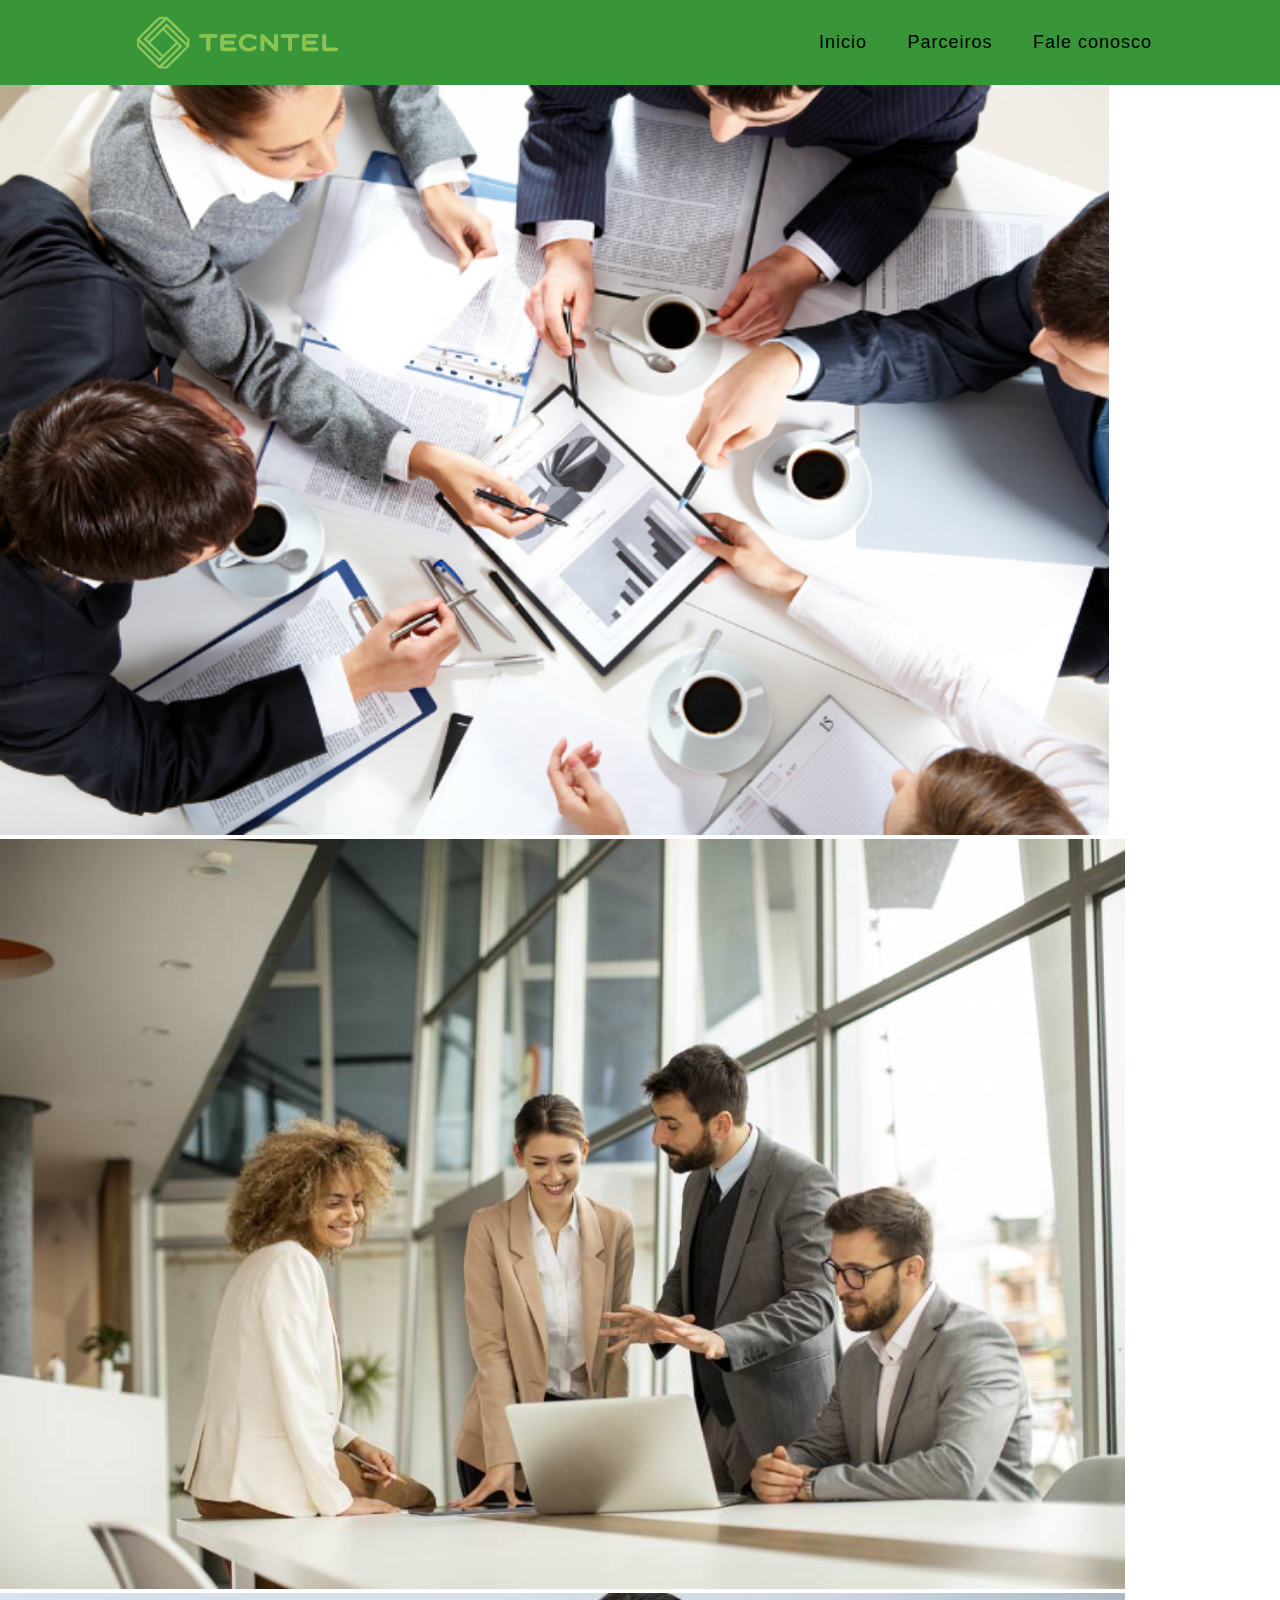
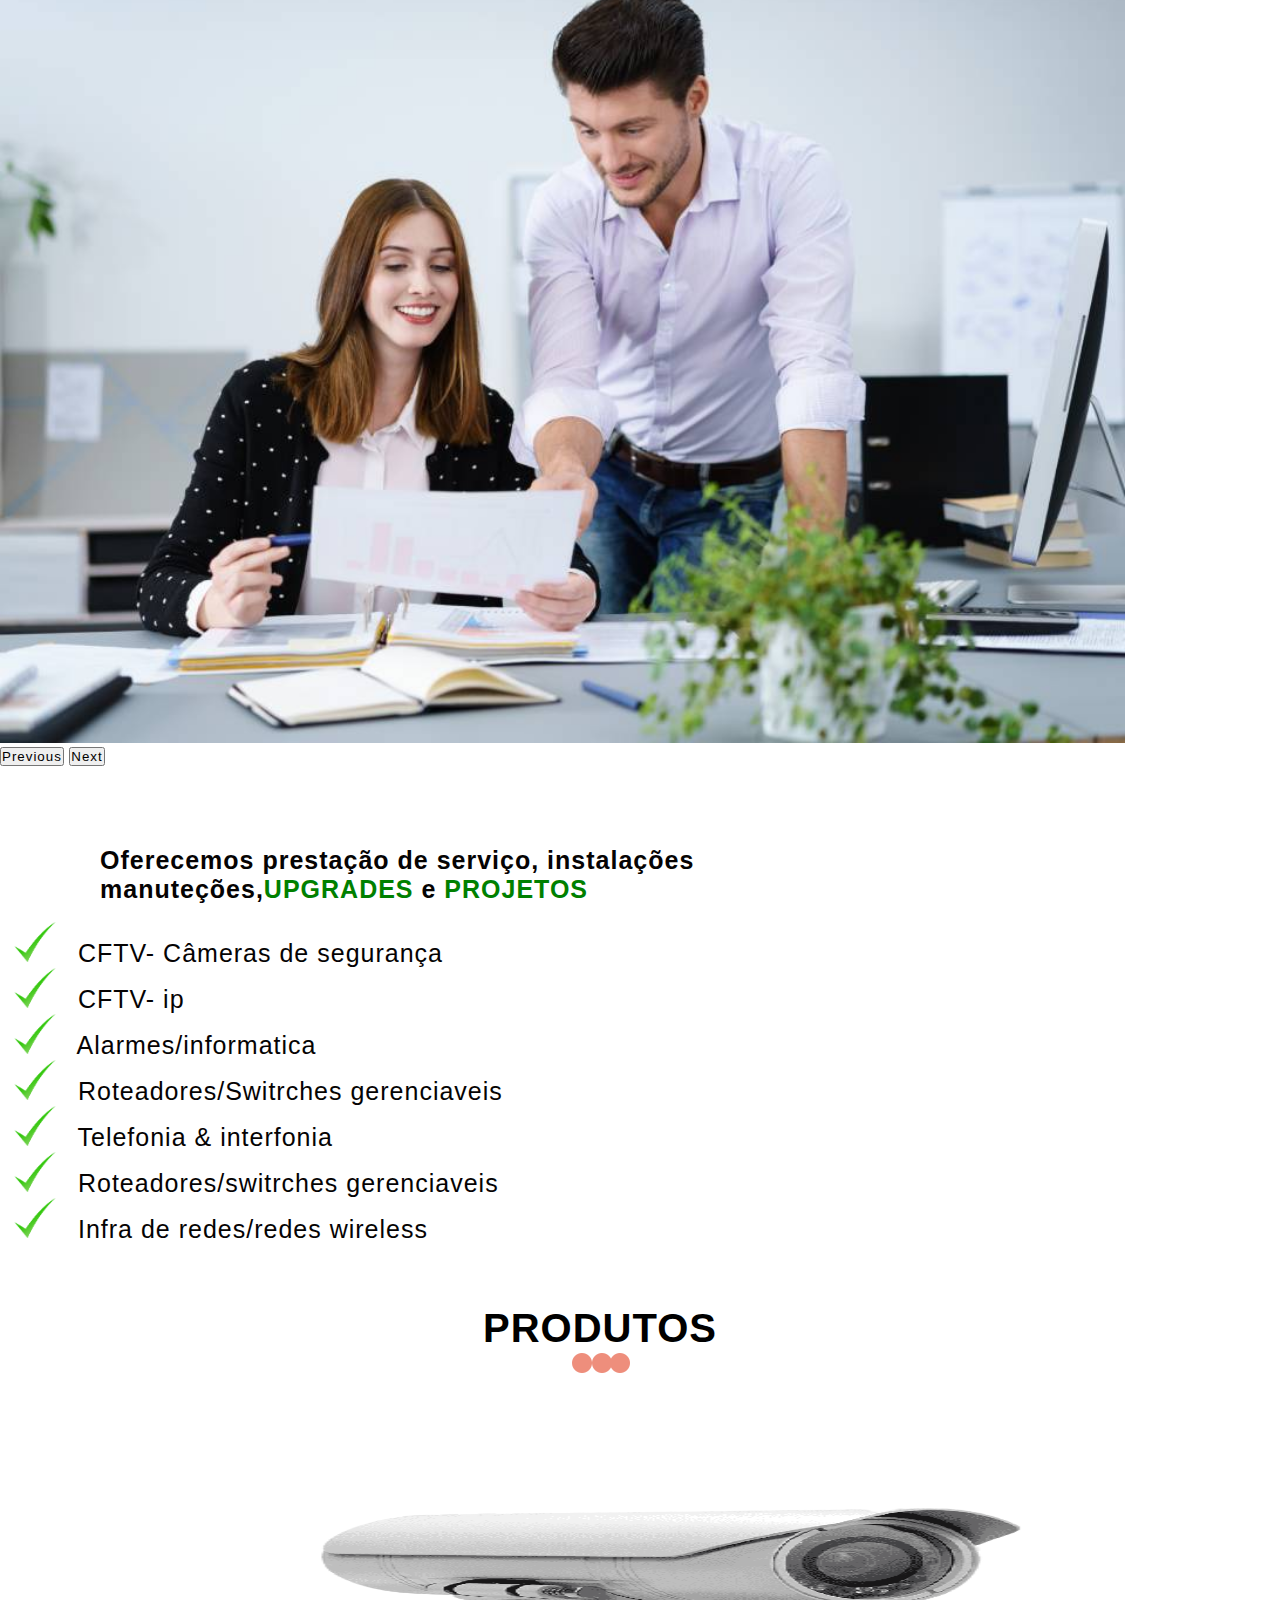
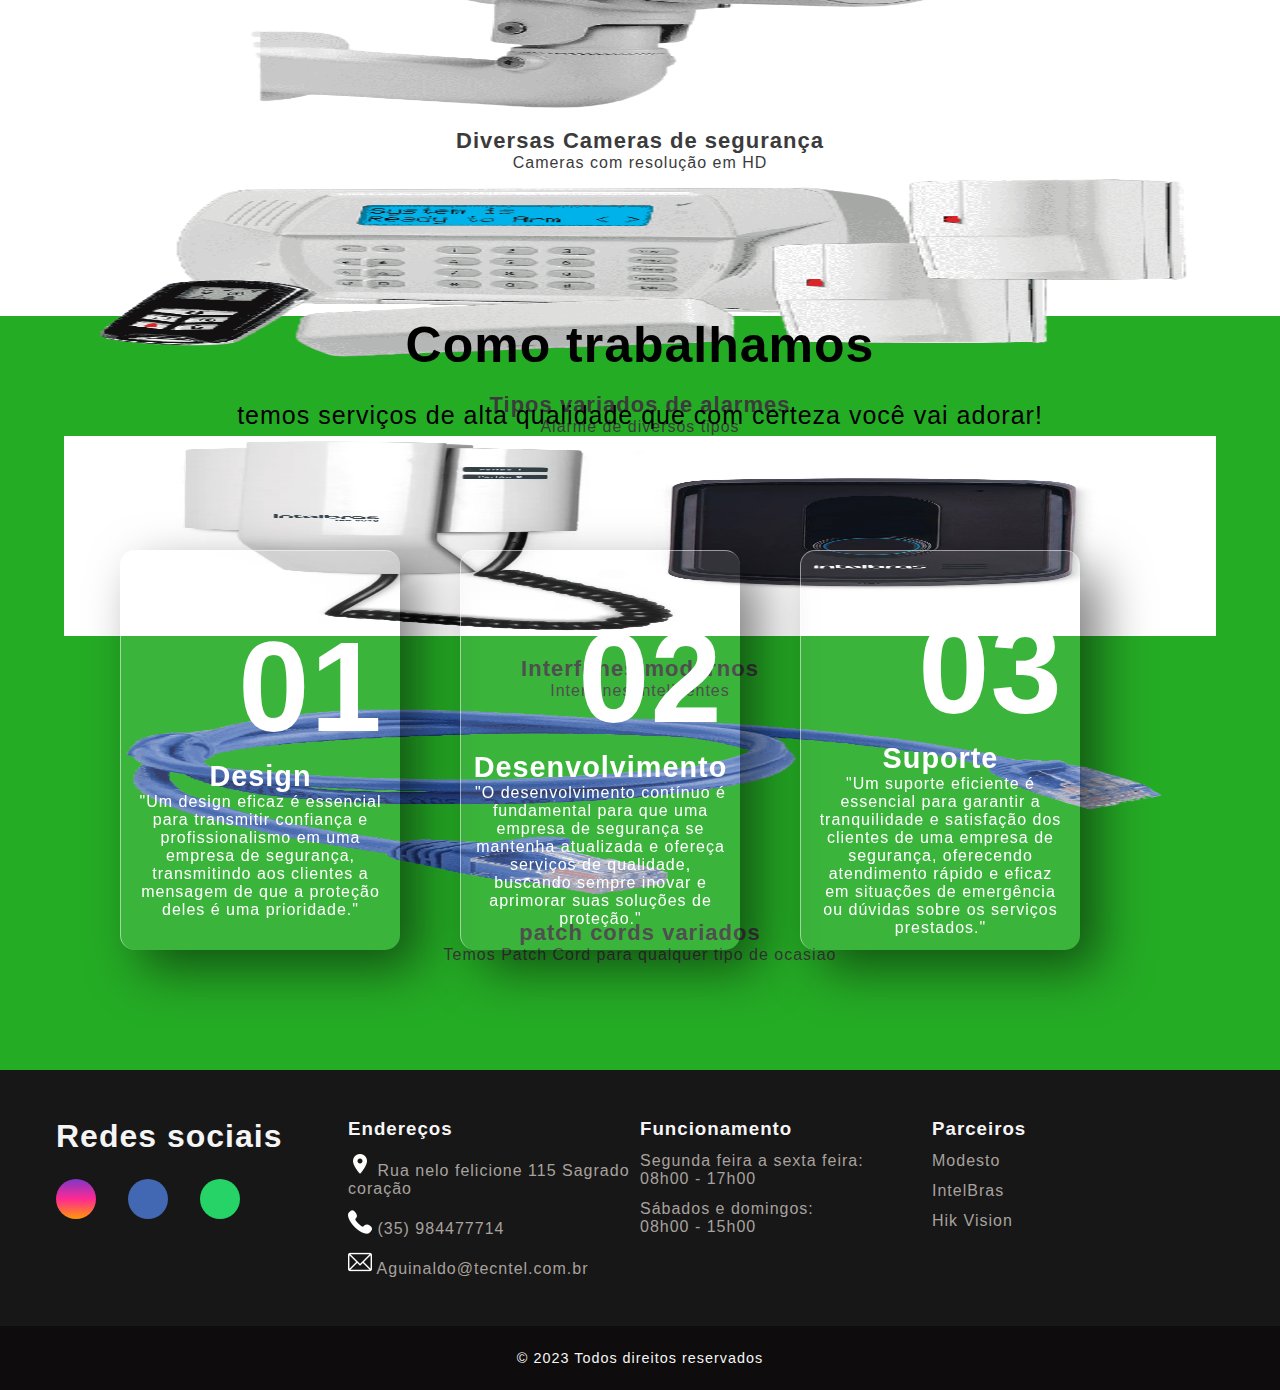
<file: index.html>
<!DOCTYPE html>
<html lang="pt-br">
<head>
    <meta charset="UTF-8">
    <meta http-equiv="X-UA-Compatible" content="IE=edge">
    <meta name="viewport" content="width=device-width, initial-scale=1.0">
    <title>Tecntel</title>
    <link rel="stylesheet" href="https://cdnjs.cloudflare.com/ajax/libs/font-awesome/6.2.1/css/all.min.css" integrity="sha512-MV7K8+y+gLIBoVD59lQIYicR65iaqukzvf/nwasF0nqhPay5w/9lJmVM2hMDcnK1OnMGCdVK+iQrJ7lzPJQd1w==" crossorigin="anonymous" referrerpolicy="no-referrer" />
    <link href="https://cdn.jsdelivr.net/npm/bootstrap@5.3.0-alpha3/dist/css/bootstrap.min.css" rel="stylesheet" integrity="sha384-KK94CHFLLe+nY2dmCWGMq91rCGa5gtU4mk92HdvYe+M/SXH301p5ILy+dN9+nJOZ" crossorigin="anonymous">
    <link rel="stylesheet" href="main.css">
</head>
<body>
    <script src="https://cdn.jsdelivr.net/npm/bootstrap@5.3.0-alpha3/dist/js/bootstrap.bundle.min.js" integrity="sha384-ENjdO4Dr2bkBIFxQpeoTz1HIcje39Wm4jDKdf19U8gI4ddQ3GYNS7NTKfAdVQSZe" crossorigin="anonymous"></script>
   
   <!--começo da barra de navegação-->
   <header class="header">
    <a href="index.html" class="logo"> <img src="/img/logo_nova-removebg-preview.png" alt="logo" width="220">  </a>
    <nav class="navbar">
        <a href="sobre-nos.html">Inicio</a>
        <a href="parceiros.html">Parceiros</a>
        <a href="#faleconosco">Fale conosco</a>

    </nav>
</header>
<!--fim da barra de navegação-->

<!--começo carrousel-->
  <section class="carrousel">
    
    <div id="carouselExampleAutoplaying" class="carousel slide" data-bs-ride="carousel">
      <div class="carousel-inner">
        <div class="carousel-item active">
          <img src="/img/operação 1.jpg" class="d-block w-100" alt="..." height="750">
        </div>
        <div class="carousel-item">
          <img src="/img/operação 2.jpg" class="d-block w-100" alt="..." height="750">
        </div>
        <div class="carousel-item">
          <img src="/img/operação 3.jpg" class="d-block w-100" alt="..." height="750">
        </div>
      </div>
      <button class="carousel-control-prev" type="button" data-bs-target="#carouselExampleAutoplaying" data-bs-slide="prev">
        <span class="carousel-control-prev-icon" aria-hidden="true"></span>
        <span class="visually-hidden">Previous</span>
      </button>
      <button class="carousel-control-next" type="button" data-bs-target="#carouselExampleAutoplaying" data-bs-slide="next">
        <span class="carousel-control-next-icon" aria-hidden="true"></span>
        <span class="visually-hidden">Next</span>
      </button>
    </div>
  </section>
  <!--fim do carrousel-->

<!--começo do informação-->
<section class="main-oferecidos">
  <h2>Oferecemos prestação de serviço, instalações<br>
      manuteções,<span id="up">UPGRADES</span> e <span id="proj">PROJETOS</span>
  </h2> <br>
  <div id="oferecidos">
      <ul>
          <ol>
              
              <img src="/img/Certo_icone-removebg-preview.png" height="40" width="70" > CFTV- Câmeras de segurança<br>
              <img src="/img/Certo_icone-removebg-preview.png" height="40" width="70" > CFTV- ip<br>
              <img src="/img/Certo_icone-removebg-preview.png" height="40" width="70" > Alarmes/informatica<br>
              <img src="/img/Certo_icone-removebg-preview.png" height="40" width="70" > Roteadores/Switrches gerenciaveis<br>
              <img src="/img/Certo_icone-removebg-preview.png" height="40" width="70" > Telefonia & interfonia
          </ol>
        </ul>

        <ul>
          <ol>
              
              <img src="/img/Certo_icone-removebg-preview.png" height="40" width="70" > Roteadores/switrches gerenciaveis<br>
              <img src="/img/Certo_icone-removebg-preview.png" height="40" width="70" > Infra de redes/redes wireless<br>


          </ol>
        </ul>


      </div>

</section>
<!---fim da informação-->




<!-- começo itens -->
<div class="produtos">
  <div class="container">
     <div class="row">
        <h1 class="linha1">Produtos</h1>
        <div class="bulit_icon"><img src="img/bulit-icon.png"></div>
     </div>
  </div>
  <div class="base">
     <div id="main_slider" class="carousel slide" data-ride="carousel">
        <div class="carousel-inner">
           <div class="carousel-item active">
              <div class="container-fluid">
                 <div class="row">
                    <div class="col-lg-3 col-md-6">
                       <div class="produtosimg"><img src="img/camera_de_segunracaa-removebg-preview.png" height="200"></div>
                       <h3 class="types_text">Diversas Cameras de segurança</h3>
                       <p class="looking_text">Cameras com resolução em HD</p>
                       
                    </div>
                    <div class="col-lg-3 col-md-6">
                       <div class="produtosimg"><img src="img/alarme-removebg-preview.png" height="200"></div>
                       <h3 class="types_text">Tipos variados de alarmes</h3>
                       <p class="looking_text">Alarme de diversos tipos </p>
                      
                    </div>
                    <div class="col-lg-3 col-md-6">
                       <div class="produtosimg"><img src="img/interofne[.png" height="200"></div>
                       <h3 class="types_text">Interfones modernos</h3>
                       <p class="looking_text">Interfones inteligentes</p>
                       
                    </div>
                    <div class="col-lg-3 col-md-6">
                       <div class="produtosimg"><img src="img/patch_cord-removebg-preview.png" height="200"></div>
                       <h3 class="types_text">patch cords variados</h3>
                       <p class="looking_text">Temos Patch Cord para qualquer tipo de ocasiao</p>
                     
                    </div>
                 </div>
              </div>
           </div>

     
        </div>
        
        <a class="carousel-control-next" href="https://www.instagram.com/tecntel/" role="button" data-slide="next">
        <i class="fa fa-arrow-right"></i>
        </a>
     </div>
  </div>
</div>

<!-- Fim itens -->


<!--começo das skill-->
<section class="tudo">
  <div class="nome">
  <h4>Como trabalhamos</h4>
        <p> temos serviços de alta qualidade que com certeza você vai adorar!</p>
        </div>

       

        <div class="container">
           
          <div class="card">
            <div class="imagem1">
              <div class="content">
                  <h2>01</h2>
                  <h3>Design</h3>
                  <p>"Um design eficaz é essencial para transmitir confiança e profissionalismo em uma empresa de segurança, transmitindo aos clientes a mensagem de que a proteção deles é uma prioridade."</p>
                  
              </div>
            </div>
          </div>
  
  
          <div class="card">
            <div class="imagem2">
              <div class="content">
                  <h2>02</h2>
                  <h3>Desenvolvimento</h3>
                  <p>
                      "O desenvolvimento contínuo é fundamental para que uma empresa de segurança se mantenha atualizada e ofereça serviços de qualidade, buscando sempre inovar e aprimorar suas soluções de proteção."</p>
                  
              </div>
            
          </div>
        </div>
  
  
          <div class="card">
            <div class="imagem3">
              <div class="content">
                  <h2>03</h2>
                  <h3>Suporte</h3>
                  <p>"Um suporte eficiente é essencial para garantir a tranquilidade e satisfação dos clientes de uma empresa de segurança, oferecendo atendimento rápido e eficaz em situações de emergência ou dúvidas sobre os serviços prestados."</p>
                  
              </div>
          </div>
        </div>
      </div>
    
</section>



<!--fim das skills-->

<!--começo footer-->
<footer id="faleconosco">
  <div id="footer_content">
      <div id="footer_contacts">
          <h1>Redes sociais</h1>
          

          <div id="footer_social_media">
              <a href="https://instagram.com/tecntel?igshid=MzRlODBiNWFlZA==" class="footer-link" id="instagram">
                  <i class="fa-brands fa-instagram"></i>
              </a>

              <a href="#" class="footer-link" id="facebook">
                  <i class="fa-brands fa-facebook-f"></i>
              </a>

              <a href="#" class="footer-link" id="whatsapp">
                  <i class="fa-brands fa-whatsapp"></i>
              </a>
          </div>
      </div>
      
      <ul class="footer-list">
          <li>
              <h3>Endereços</h3>
          </li>
          <li>
              <img src="/img/local.png"> <a  class="footer-link">Rua nelo felicione 115 Sagrado coração</a>
          </li>
          <li>
            <img src="/img/telefone.png"> <a class="footer-link">(35) 984477714</a>
          </li>
          <li>
            <img src="/img/o-email.png">  <a class="footer-link">Aguinaldo@tecntel.com.br</a>
          </li>
      </ul>

      <ul class="footer-list">
          <li>
              <h3> Funcionamento </h3>
          </li>
          <li>
              <a  class="footer-link">Segunda feira a sexta feira:<br>
              08h00 - 17h00</a>
          </li>
          <li>
              <a  class="footer-link">Sábados e domingos: <br>
              08h00 - 15h00</a>
          </li>

      </ul>

      <ul class="footer-list">
        <li>
            <h3> Parceiros </h3>
        </li>
        <li>
            <a href="https://modestodistribuidora.com.br/"  class="footer-link"> Modesto </a>
        </li>
        <li>
            <a href="https://www.intelbras.com/" class="footer-link"> IntelBras</a>
        </li>
        <li>
          <a href="https://www.hikvision.com/pt-br/" class="footer-link"> Hik Vision</a>
      </li>

    </ul>

          
      </div>
  </div>

  <div id="footer_copyright">
      &#169
      2023 Todos direitos reservados
  </div>
</footer>
<!--fim do footer-->


<!--scripts-->

<script type="text/javascript" src="vanilla.js"></script>
<script>
 VanillaTilt.init(document.querySelectorAll(".card"),{
  max: 25,
  speed: 400,
  glare: true,
  "max-glare": 1,
 });
</script>

<!--fim dos scripts-->

    </body>
    </html>
</file>
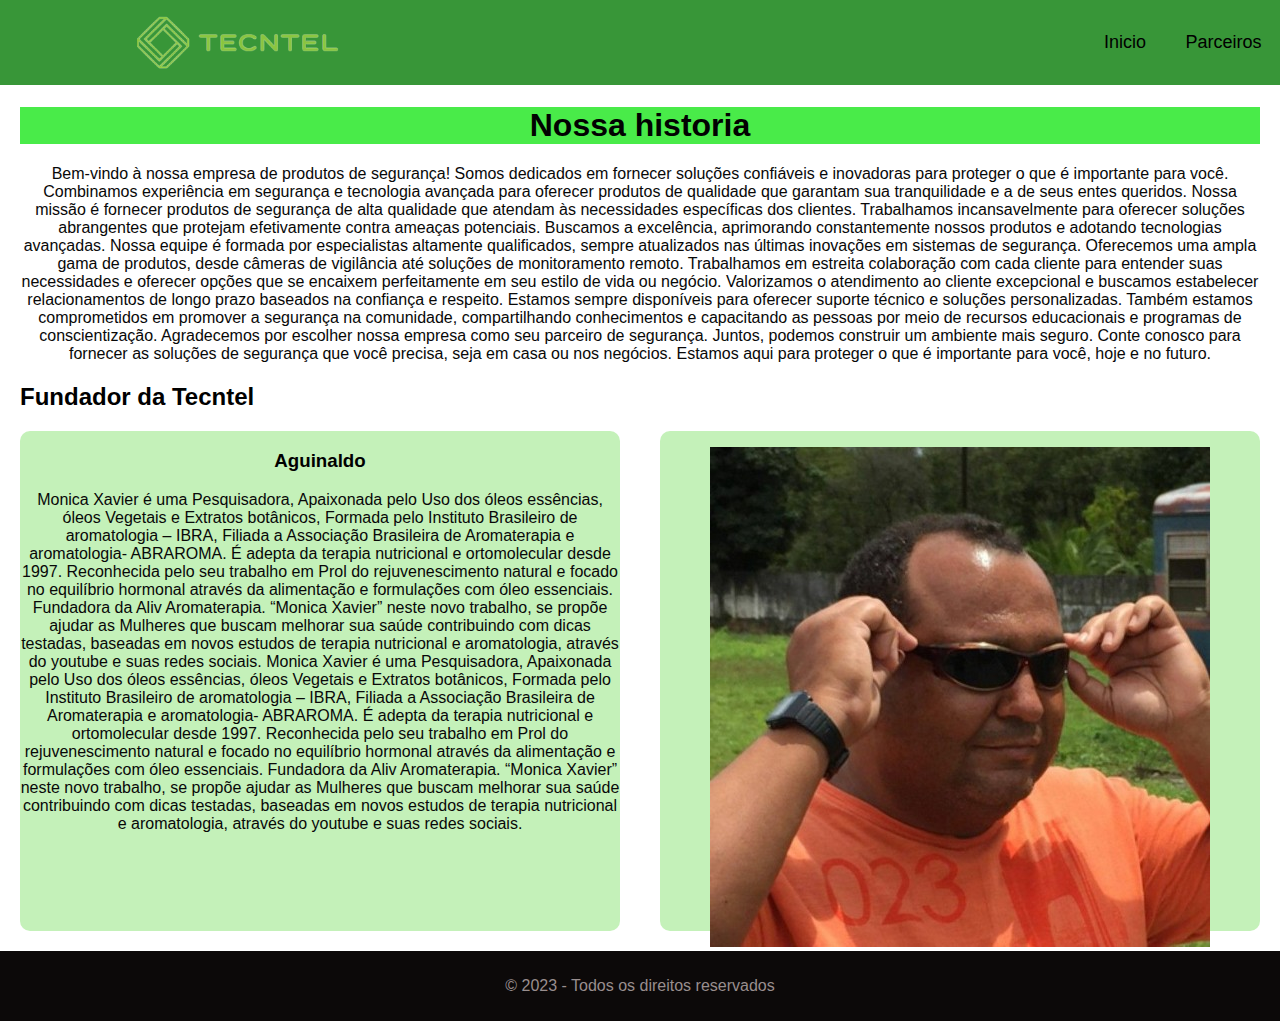
<file: inicio.html>
<!DOCTYPE html>
<html lang="pt-br">
<head>
    <meta charset="UTF-8">
    <meta http-equiv="X-UA-Compatible" content="IE=edge">
    <meta name="viewport" content="width=device-width, initial-scale=1.0">
    <title>Inicio</title>
    <link rel="stylesheet" href="https://cdnjs.cloudflare.com/ajax/libs/font-awesome/6.2.1/css/all.min.css" integrity="sha512-MV7K8+y+gLIBoVD59lQIYicR65iaqukzvf/nwasF0nqhPay5w/9lJmVM2hMDcnK1OnMGCdVK+iQrJ7lzPJQd1w==" crossorigin="anonymous" referrerpolicy="no-referrer" />
    <link href="https://cdn.jsdelivr.net/npm/bootstrap@5.3.0-alpha3/dist/css/bootstrap.min.css" rel="stylesheet" integrity="sha384-KK94CHFLLe+nY2dmCWGMq91rCGa5gtU4mk92HdvYe+M/SXH301p5ILy+dN9+nJOZ" crossorigin="anonymous">
    <link rel="stylesheet" href="style.css">
</head>

<body>
  <!--começo da barra de navegação-->
  <header class="header">
    <a href="index.html" class="logo"> <img src="/img/logo_nova-removebg-preview.png" alt="logo" width="220">  </a>
    <nav class="navbar">
        <a href="inicio.html">Inicio</a>
        <a href="#">Parceiros</a>
        <a href="index.html">Fale conosco</a>
    </nav>
</header>
  <!--fim da barra de navegação-->

<!--começo do quem somos-->

  <section class="tudo1">
    <div class="quemsomos" >
    <h1>Nossa historia</h1>
  </div>
  </section>
  
  <section class="tudo2">
    <p>Bem-vindo à nossa empresa de produtos de segurança! Somos dedicados em fornecer soluções confiáveis e inovadoras para proteger o que é importante para você. Combinamos experiência em segurança e tecnologia avançada para oferecer produtos de qualidade que garantam sua tranquilidade e a de seus entes queridos.

      Nossa missão é fornecer produtos de segurança de alta qualidade que atendam às necessidades específicas dos clientes. Trabalhamos incansavelmente para oferecer soluções abrangentes que protejam efetivamente contra ameaças potenciais.
      
      Buscamos a excelência, aprimorando constantemente nossos produtos e adotando tecnologias avançadas. Nossa equipe é formada por especialistas altamente qualificados, sempre atualizados nas últimas inovações em sistemas de segurança.
      
      Oferecemos uma ampla gama de produtos, desde câmeras de vigilância até soluções de monitoramento remoto. Trabalhamos em estreita colaboração com cada cliente para entender suas necessidades e oferecer opções que se encaixem perfeitamente em seu estilo de vida ou negócio.
      
      Valorizamos o atendimento ao cliente excepcional e buscamos estabelecer relacionamentos de longo prazo baseados na confiança e respeito. Estamos sempre disponíveis para oferecer suporte técnico e soluções personalizadas.
      
      Também estamos comprometidos em promover a segurança na comunidade, compartilhando conhecimentos e capacitando as pessoas por meio de recursos educacionais e programas de conscientização.
      
      Agradecemos por escolher nossa empresa como seu parceiro de segurança. Juntos, podemos construir um ambiente mais seguro. Conte conosco para fornecer as soluções de segurança que você precisa, seja em casa ou nos negócios. Estamos aqui para proteger o que é importante para você, hoje e no futuro.</p>
    <h2>Fundador da Tecntel</h2>
  </section>
<!--fim do quem somos-->

<!--começo de quem é aguinaldo-->
  <section class="tudo3">
    <div class="cubo">
      <h3>Aguinaldo</h3>
      <p>Monica Xavier é uma Pesquisadora, Apaixonada pelo Uso dos óleos essências, óleos Vegetais e Extratos botânicos, Formada pelo Instituto Brasileiro de aromatologia – IBRA, Filiada a Associação Brasileira de Aromaterapia e aromatologia- ABRAROMA. É adepta da terapia nutricional e ortomolecular desde 1997. Reconhecida pelo seu trabalho em Prol do rejuvenescimento natural e focado no equilíbrio hormonal através da alimentação e formulações com óleo essenciais. Fundadora da Aliv Aromaterapia. “Monica Xavier” neste novo trabalho, se propõe ajudar as Mulheres que buscam melhorar sua saúde contribuindo com dicas testadas, baseadas em novos estudos de terapia nutricional e aromatologia, através do youtube e suas redes sociais. Monica Xavier é uma Pesquisadora, Apaixonada pelo Uso dos óleos essências, óleos Vegetais e Extratos botânicos, Formada pelo Instituto Brasileiro de aromatologia – IBRA, Filiada a Associação Brasileira de Aromaterapia e aromatologia- ABRAROMA. É adepta da terapia nutricional e ortomolecular desde 1997. Reconhecida pelo seu trabalho em Prol do rejuvenescimento natural e focado no equilíbrio hormonal através da alimentação e formulações com óleo essenciais. Fundadora da Aliv Aromaterapia. “Monica Xavier” neste novo trabalho, se propõe ajudar as Mulheres que buscam melhorar sua saúde contribuindo com dicas testadas, baseadas em novos estudos de terapia nutricional e aromatologia, através do youtube e suas redes sociais.</p>
    </div></p>
    </div>
    <div class="cubo2">
      <p><img src="/img/artworks-TyiS74JXtNSzvhci-SDskMg-t500x500.jpg"></p>
    </div>
  </section>
<!--fim de quem é aguinaldo-->

<!--começo do footer-->
  <footer class="footer1">
    <p>&copy; 2023 - Todos os direitos reservados</p>
  </footer>
  <!--fim do footer-->
</body>
</file>
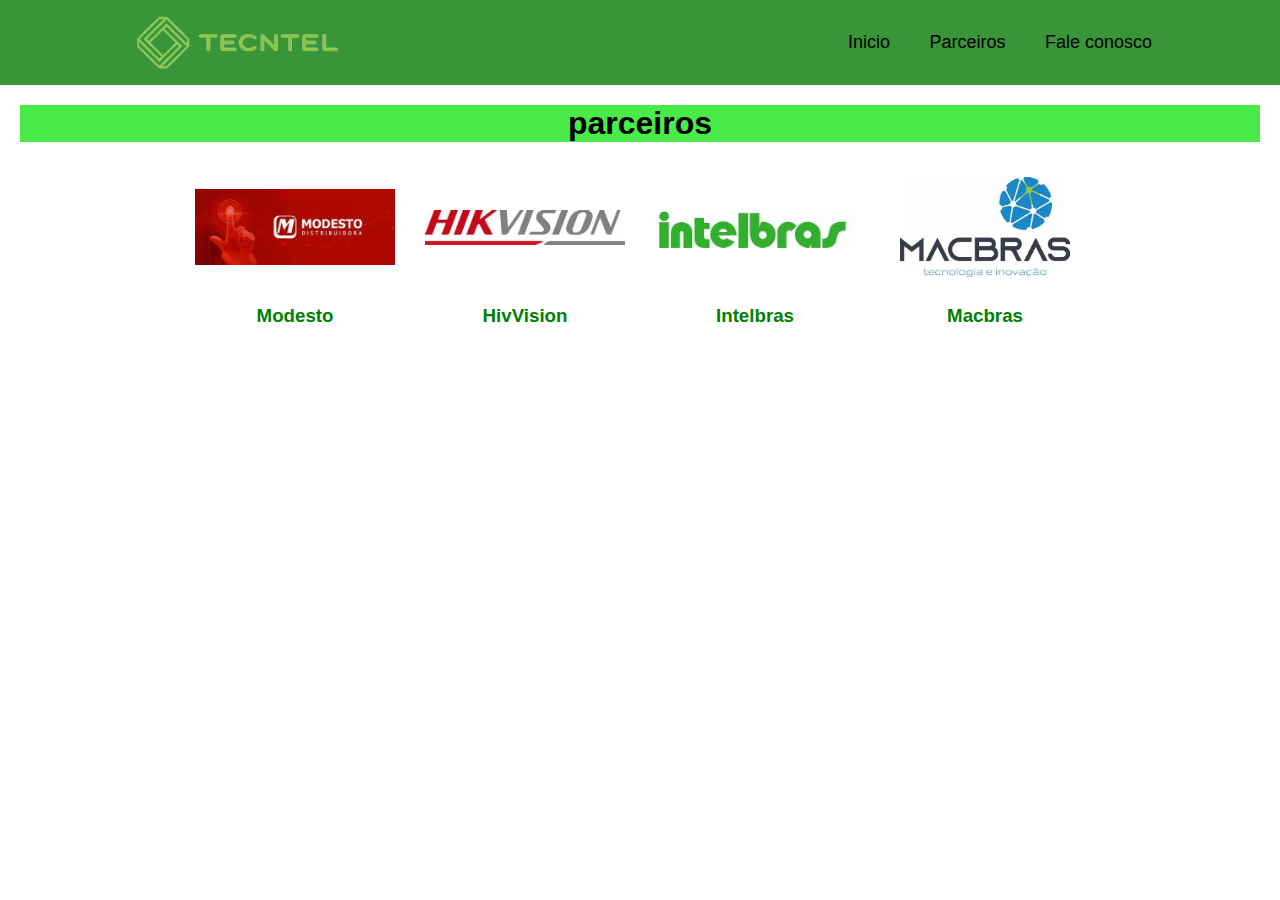
<file: parceiros.html>
<!DOCTYPE html>
<html lang="pt-br">
<head>
    <meta charset="UTF-8">
    <meta http-equiv="X-UA-Compatible" content="IE=edge">
    <meta name="viewport" content="width=device-width, initial-scale=1.0">
    <title>parceiros</title>
    <link rel="stylesheet" href="parceiros.css">
</head>

<body>

<!--começo da barra de navegação-->
<header class="header">
    <a href="index.html" class="logo"> <img src="/img/logo_nova-removebg-preview.png" alt="logo" width="220">  </a>
    <nav class="navbar">
        <a href="sobre-nos.html">Inicio</a>
        <a href="parceiros.html">Parceiros</a>
        <a href="index.html">Fale conosco</a>
    </nav>
</header>
  <!--fim da barra de navegação-->

<!--começo parceiros-->
  <div class="parceiros">

    <h1>parceiros</h1>

    <ul class="partner-list">
      <li class="partner-list-item">
        <img src="img/WhatsApp Image 2023-06-22 at 22.48.07.jpeg" alt="Logo Parceiro 1" class="partner-logo" >
       <h3><a href="https://modestodistribuidora.com.br/">Modesto</a></h3>
      </li>
      <li class="partner-list-item">
        <img src="/img/WhatsApp Image 2023-06-22 at 22.48.10.jpeg" alt="Logo Parceiro 2" class="partner-logo">
        <h3><a href="https://www.hikvision.com/pt-br/">HivVision</a></h3>
      </li>
      <li class="partner-list-item">
        <img src="/img/WhatsApp Image 2023-06-22 at 22.48.18.jpeg" alt="Logo Parceiro 3" class="partner-logo">
        <h3><a href="https://www.intelbras.com/">Intelbras</a></h3>
      </li>
      <li class="partner-list-item">
        <img src="/img/WhatsApp Image 2023-06-22 at 22.48.28.jpeg" alt="Logo Parceiro 3" class="partner-logo">
        <h3><a href="https://www.macbras.com.br/">Macbras</a></h3>
      </li>
    </ul>
    <!--fim parceiros-->
</body>
</html>
</file>
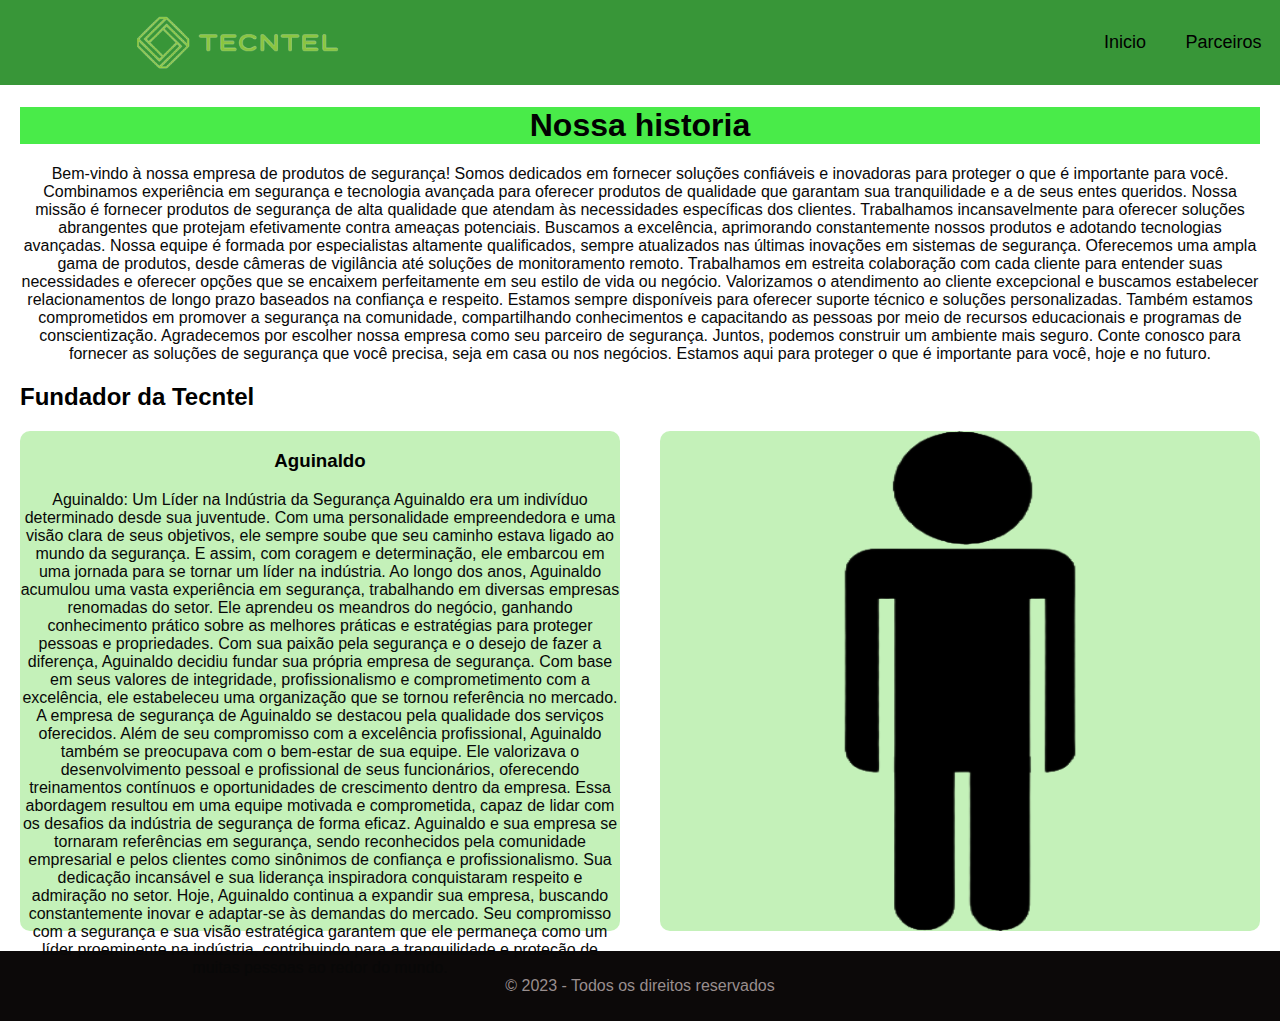
<file: sobre-nos.html>
<!DOCTYPE html>
<html lang="pt-br">
<head>
    <meta charset="UTF-8">
    <meta http-equiv="X-UA-Compatible" content="IE=edge">
    <meta name="viewport" content="width=device-width, initial-scale=1.0">
    <title>Inicio</title>
    <link rel="stylesheet" href="https://cdnjs.cloudflare.com/ajax/libs/font-awesome/6.2.1/css/all.min.css" integrity="sha512-MV7K8+y+gLIBoVD59lQIYicR65iaqukzvf/nwasF0nqhPay5w/9lJmVM2hMDcnK1OnMGCdVK+iQrJ7lzPJQd1w==" crossorigin="anonymous" referrerpolicy="no-referrer" />
    <link href="https://cdn.jsdelivr.net/npm/bootstrap@5.3.0-alpha3/dist/css/bootstrap.min.css" rel="stylesheet" integrity="sha384-KK94CHFLLe+nY2dmCWGMq91rCGa5gtU4mk92HdvYe+M/SXH301p5ILy+dN9+nJOZ" crossorigin="anonymous">
    <link rel="stylesheet" href="sobre-nos.css">
</head>

<body>
  <!--começo da barra de navegação-->
  <header class="header">
    <a href="index.html" class="logo"> <img src="/img/logo_nova-removebg-preview.png" alt="logo" width="220">  </a>
    <nav class="navbar">
        <a href="sobre-nos.html">Inicio</a>
        <a href="parceiros.html">Parceiros</a>
        <a href="index.html">Fale conosco</a>
    </nav>
</header>
  <!--fim da barra de navegação-->

<!--começo do quem somos-->

  <section class="tudo1">
    <div class="quemsomos" >
    <h1>Nossa historia</h1>
  </div>
  </section>
  
  <section class="tudo2">
    <p>Bem-vindo à nossa empresa de produtos de segurança! Somos dedicados em fornecer soluções confiáveis e inovadoras para proteger o que é importante para você. Combinamos experiência em segurança e tecnologia avançada para oferecer produtos de qualidade que garantam sua tranquilidade e a de seus entes queridos.

      Nossa missão é fornecer produtos de segurança de alta qualidade que atendam às necessidades específicas dos clientes. Trabalhamos incansavelmente para oferecer soluções abrangentes que protejam efetivamente contra ameaças potenciais.
      
      Buscamos a excelência, aprimorando constantemente nossos produtos e adotando tecnologias avançadas. Nossa equipe é formada por especialistas altamente qualificados, sempre atualizados nas últimas inovações em sistemas de segurança.
      
      Oferecemos uma ampla gama de produtos, desde câmeras de vigilância até soluções de monitoramento remoto. Trabalhamos em estreita colaboração com cada cliente para entender suas necessidades e oferecer opções que se encaixem perfeitamente em seu estilo de vida ou negócio.
      
      Valorizamos o atendimento ao cliente excepcional e buscamos estabelecer relacionamentos de longo prazo baseados na confiança e respeito. Estamos sempre disponíveis para oferecer suporte técnico e soluções personalizadas.
      
      Também estamos comprometidos em promover a segurança na comunidade, compartilhando conhecimentos e capacitando as pessoas por meio de recursos educacionais e programas de conscientização.
      
      Agradecemos por escolher nossa empresa como seu parceiro de segurança. Juntos, podemos construir um ambiente mais seguro. Conte conosco para fornecer as soluções de segurança que você precisa, seja em casa ou nos negócios. Estamos aqui para proteger o que é importante para você, hoje e no futuro.</p>
    <h2>Fundador da Tecntel</h2>
  </section>
<!--fim do quem somos-->

<!--começo de quem é aguinaldo-->
  <section class="tudo3">
    <div class="cubo">
      <h3>Aguinaldo</h3>
      <p>Aguinaldo: Um Líder na Indústria da Segurança
        Aguinaldo era um indivíduo determinado desde sua juventude. Com uma personalidade empreendedora e uma visão clara de seus objetivos, ele sempre soube que seu caminho estava ligado ao mundo da segurança. E assim, com coragem e determinação, ele embarcou em uma jornada para se tornar um líder na indústria.        
        Ao longo dos anos, Aguinaldo acumulou uma vasta experiência em segurança, trabalhando em diversas empresas renomadas do setor. Ele aprendeu os meandros do negócio, ganhando conhecimento prático sobre as melhores práticas e estratégias para proteger pessoas e propriedades.        
        Com sua paixão pela segurança e o desejo de fazer a diferença, Aguinaldo decidiu fundar sua própria empresa de segurança. Com base em seus valores de integridade, profissionalismo e comprometimento com a excelência, ele estabeleceu uma organização que se tornou referência no mercado.        
        A empresa de segurança de Aguinaldo se destacou pela qualidade dos serviços oferecidos. Além de seu compromisso com a excelência profissional, Aguinaldo também se preocupava com o bem-estar de sua equipe. Ele valorizava o desenvolvimento pessoal e profissional de seus funcionários, oferecendo treinamentos contínuos e oportunidades de crescimento dentro da empresa. Essa abordagem resultou em uma equipe motivada e comprometida, capaz de lidar com os desafios da indústria de segurança de forma eficaz.
        Aguinaldo e sua empresa se tornaram referências em segurança, sendo reconhecidos pela comunidade empresarial e pelos clientes como sinônimos de confiança e profissionalismo. Sua dedicação incansável e sua liderança inspiradora conquistaram respeito e admiração no setor.
        Hoje, Aguinaldo continua a expandir sua empresa, buscando constantemente inovar e adaptar-se às demandas do mercado. Seu compromisso com a segurança e sua visão estratégica garantem que ele permaneça como um líder proeminente na indústria, contribuindo para a tranquilidade e proteção de muitas pessoas ao redor do mundo.</p>
    </div></p>
    </div>
    <div class="cubo2">
      <img src="/img/sulhueta-removebg-preview.png" width="100%" height="500">
    </div>
  </section>
<!--fim de quem é aguinaldo-->

<!--começo do footer-->
  <footer class="footer1">
    <p>&copy; 2023 - Todos os direitos reservados</p>
  </footer>
  <!--fim do footer-->
</body>
</file>
<file: main.css>
@import url('https://fonts.googleapis.com/css2?family=Roboto:ital,wght@1,300&display=swap');


/* barra de navegação */
* {
    margin: 0;
    padding: 0;
    box-sizing: border-box;
    font-family: 'Roboto', sans-serif;
}

body {
    color: rgb(146, 9, 9);


    
}

.header {
    background: rgb(56, 150, 56);
    position: relative;
    top: 0;
    left: 0;
    width: 100%;
    padding: 2px 10%;
    display: flex;
    justify-content: space-between;
    align-items: center;
    z-index: 100;
    
  
}
.logo {
  background: transparent;
  font-size: 25px ;
  color: white ;
  text-decoration: none;
  font-weight: 600;
}

.navbar a {
  font-size: 18px;
  color: black;
  text-decoration: none;
  font-weight: 500;
  margin-left: 35px;
  position: relative;
}

.navbar a::after {
  content: "";
  width: 0%;
  height: 4%;
  background-color: rgb(0, 0, 0);
  position: absolute;
  bottom: 0;
  left: 0;
  transition: 0.5s ease-in-out;
}

.navbar a:hover::after {
  width: 100%;

}
.logos {
  position: fixed;
  top: 0;
  left: 0;
  width: 100%;
  padding: 20px 92%;
  display: flex;
  justify-content: space-between;
  align-items: center;
  z-index: 100;
  margin-left: 15px;
  
}


/* fim da barra de navegação */


/* começo da informação */

 .main-oferecidos  {  
  color: #050303;
  padding-top: 150px;
  height: 450px;
  

}
.oferecidos {
 
  height: 500px;
  align-items: center;
  padding: 60vh;
  
}
.destaque {
  text-decoration: none;
  color: green;
}
h2 {
  font-size: 25px;
  margin-left: 100px;
  margin-top: -70px;
}

#oferecidos ul {
  font-size: 25px;
}

#up {
  text-decoration: none;
  color: green;
}
 #proj {
  text-decoration: none;
  color: green;
 }



 /* fim da informação */


/* Começo itens */

.produtos {
  width: 100%;
  float: left;
  height: 700px;
  background-color: rgb(255, 255, 255);

}

.linha1 {
  width: 100%;
  float: left;
  font-size: 40px;
  color: #000000;
  text-transform: uppercase;
  text-align: center;
  font-weight: bold;
  padding-bottom: 0px;
}

.base {
  width: 90%;
  margin: 0 auto;
  text-align: center;
  padding-top: 40px;

}

.bulit_icon {
  width: 100%;
  text-align: center;
}

.produtosimg img {
  width: 100%;
  float: left;
}

.types_text {
  width: 100%;
  float: left;
  font-size: 22px;
  color: #3b3b3b;
  text-align: center;
  font-weight: bold;
  padding-top: 20px;
}

.looking_text {
  width: 100%;
  float: left;
  font-size: 16px;
  color: #3b3b3b;
  text-align: center;
  margin: 0px;
}

.read_bt {
  width: 170px;
  margin: 0 auto;
  text-align: center;
  padding-top: 20px;
  display: flex;
}

.read_bt a {
  width: 100%;
  float: left;
  font-size: 16px;
  color: #178608;
  text-align: center;
  border-radius: 5px;
  border: 1px solid #1bca15;
  text-transform: uppercase;
  padding: 8px;
}

.read_bt a:hover {
  color: #3b3b3b;
  border: 1px solid #3b3b3b;
}

#main_slider a.carousel-control-prev {
  left: -50px;
  top: 95px;
}

#main_slider a.carousel-control-next {
  right: -50px;
  top: 95px;
  color: #0de40d;
  background-color: #4a4949;
}

#main_slider .carousel-control-next,
#main_slider .carousel-control-prev {
  width: 55px;
  height: 55px;
  opacity: 1;
  font-size: 16px;
  color: #0edb31;
  background-color: #efefef;
}

#main_slider .carousel-control-next:focus,
#main_slider .carousel-control-next:hover,
#main_slider .carousel-control-prev:focus,
#main_slider .carousel-control-prev:hover {
  color: #1de00b;
  background-color: #4a4949;
}


/* fim itens */


 
 /*começo skill */




 h4 {
  
  font-size: 50px;
  color: #000000;
  font-weight: bolder;
  font-family: Arial, Helvetica, sans-serif;
  text-align: center;
  padding: 3vh;

 }

 .nome p {
  color: #000000;
  font-family: Arial, Helvetica, sans-serif;
  padding: -3vh;
  font-size: 25px;
  text-align: center;
}


* {
  margin: 0;
  padding: 0;
  box-sizing: border-box;
  font-family: 'Segoe UI', Tahoma, Geneva, Verdana, sans-serif;
}

.tudo {
  justify-content: center;
  align-items: center;
  min-height: 80vh;
  background-color: rgb(37, 172, 37);
}

.container {
  padding: 10vh;
  position: relative;
  display: flex;
  justify-content: center;
  align-items: center;
  max-width: 1200px;
  flex-wrap: nowrap;
  z-index: 1;
}

.container .card {
  position: flex;
  width: 280px;
  height: 400px;
  margin: 30px;
  box-shadow: 20px 20px 50px rgba(0,0,0,0.5);
  border-radius: 15px;
  background: rgba(255,255,255,0.1);
  overflow: hidden;
  display: flex;
  justify-content: center;
  align-items: center;
  border-top: 1px solid rgba(255,255,255,0.5);
  border-left: 1px solid rgba(255,255,255,0.5);
  backdrop-filter: blur (5px);
}


.container .card .content {
  display: inline-block;
  padding: 20px;
  text-align: center;
  transform: translateY(50px);
  opacity: 1;
  transition: 0.5s;

}

.container .card:hover .content {
  transform: translateY(0px);
  opacity: 1;
}

.container .card .content h2 {
  position: block;
  top: -80px;
  right: 30px;
  font-size: 8em;
  color: rgb(255, 255, 255);
  pointer-events: none;
}

.container .card .content h3 {
  font-size: 1.8em;
  color: #ffffff;
  z-index: 1;
}

.container .card .content p {
  font-size: 1em;
  color: #ffffff;
  font-weight: 300;
  display: block;
}

/* Fim das skills*/


/* começo do footer*/


:root {
    --color-neutral-0: #0e0c0c;
    --color-neutral-10: #171717;
    --color-neutral-30: #a8a29e;
    --color-neutral-40: #f5f5f5;

}

* {
    margin: 0;
    padding: 0;
    box-sizing: border-box;
    letter-spacing: 1px;
}

main {
    height: 80vh;
}

footer {
    width: 100%;
    color: var(--color-neutral-40);
}

.footer-link {
    text-decoration: none;
}

#footer_content {
    background-color: var(--color-neutral-10);
    display: grid;
    grid-template-columns: repeat(4, 1fr);
    padding:  3rem 3.5rem;
    
}

#footer_contacts h1 {
    margin-bottom: 0.75rem;
}

#footer_social_media {
    display: flex;
    gap: 2rem;
    margin-top: 1.5rem;
} 

#footer_social_media .footer-link {
    display: flex;
    align-items: center;
    justify-content: center;
    height: 2.5rem;
    width: 2.5rem;
    color: var(--color-neutral-40);
    border-radius: 50%;
    transition: all 0.4s;
}

#footer_social_media .footer-link i {
    font-size: 1.25rem;    
}

#footer_social_media .footer-link:hover {
    opacity: 0.8;
}

#instagram {
    background: linear-gradient(#7f37c9, #ff2992, #ff9807);
}

#facebook {
    background-color: #4267b3;
}

#whatsapp {
    background-color: #25d366;
}

.footer-list {
    display: flex;
    flex-direction: column;
    gap: 0.75rem;
    list-style: none;
}

.footer-list .footer-link {
    color: var(--color-neutral-30);
    transition: all 0.4s;
}

.footer-list .footer-link:hover {
    color: #17d827;
}

#footer_subscribe {
    display: flex;
    flex-direction: column;
    gap: 1.5rem;
}

#footer_subscribe p {
    color: var(--color-neutral-30);
}

#input_group {
    display: flex;
    align-items: center;
    background-color: var(--color-neutral-0);
    border-radius: 4px;
}

#input_group input {
    all: unset;
    padding: 0.75rem;
    width: 100%;
}

#input_group button {
    background-color: #7f37c9;
    border: none;
    color: var(--color-neutral-40);
    padding: 0px 1.25rem;
    font-size: 1.125rem;
    height: 100%;
    border-radius: 0px 4px 4px 0px;
    cursor: pointer;
    transition: all 0.4s;
}

#input_group button:hover {
    opacity: 0.8;
}

#footer_copyright {
    display: flex;
    justify-content: center;
    background-color: var(--color-neutral-0);
    font-size: 0.9rem;
    padding: 1.5rem;
    font-weight: 100;
}

@media screen and (max-width: 768px) {
    #footer_content {
        grid-template-columns: repeat(2, 1fr);
        gap: 2rem;
    }
}

@media screen and (max-width: 426px) {
    #footer_content {
        grid-template-columns: repeat(1, 1fr);
        padding: 3rem 2rem;
    }
}


/* Fim do footer*/
</file>
<file: style.css>
body {
    font-family: Arial, sans-serif;
    margin: 0;
    padding: 0;
  }
  
  
  /* começo da barra de navegação*/

  .header {
    background: rgb(56, 150, 56);
    position: relative;
    top: 0;
    left: 0;
    width: 100%;
    padding: 2px 10%;
    display: flex;
    justify-content: space-between;
    align-items: center;
    z-index: 100;
    
  
}
.logo {
  background: transparent;
  font-size: 25px ;
  color: white ;
  text-decoration: none;
  font-weight: 600;
}

.navbar a {
  font-size: 18px;
  color: black;
  text-decoration: none;
  font-weight: 500;
  margin-left: 35px;
  position: relative;
}

.navbar a::after {
  content: "";
  width: 0%;
  height: 4%;
  background-color: rgb(0, 0, 0);
  position: absolute;
  bottom: 0;
  left: 0;
  transition: 0.5s ease-in-out;
}

.navbar a:hover::after {
  width: 100%;

}
.logos {
  position: fixed;
  top: 0;
  left: 0;
  width: 100%;
  padding: 20px 92%;
  display: flex;
  justify-content: space-between;
  align-items: center;
  z-index: 100;
  margin-left: 15px;
  
}

/* fim da barra de navegação*/




/* começo de quem somos*/
  section {
    margin: 20px;
  }
  
   .quemsomos {
    background-color: rgb(73, 235, 73);
    text-align: center;
    color: #020202;
  }

  
  p {
    text-align: center;
    color: #080808;
  }
  
  ul {
    list-style-type: none;
    padding: 0;
  }
  
  li {
    margin-bottom: 10px;
  }
  /* fim de quem somos*/

  /* começo de quem é aguinaldo*/
  .cubo {
    background-color: #c4f1b9;
    width: 800px;
    height: 500px;
    margin-right: 40px;
    border-radius: 10px;
  }



  .cubo2 {
    background-color: #c4f1b9;
    width: 800px;
    height: 500px;
    border-radius: 10px;
   
  }
  .tudo3 {
    display: flex;
    gap: 20;
    align-items: center;
    justify-content: center;
  }
  h3 {
    text-align: center;
  }

/* fim de quem é aguinaldo*/

/* começo do footer*/
  footer {
    background-color: #0c0909;
    color: #948e8e;
    padding: 10px;
    text-align: center;
  }
  
  .footer1 p {
    color: #998e8e;
  }
  
/* fim do footer*/
</file>
<file: parceiros.css>
body {
    font-family: Arial, sans-serif;
    margin: 0;
    padding: 0;
  }


/* começo da barra de navegação*/
.header {
    background: rgb(56, 150, 56);
    position: relative;
    top: 0;
    left: 0;
    width: 100;
    padding: 2px 10%;
    display: flex;
    justify-content: space-between;
    align-items: center;
    z-index: 100;
    
  
}
.logo {
  background: transparent;
  font-size: 25px ;
  color: white ;
  text-decoration: none;
  font-weight: 600;
}

.navbar a {
  font-size: 18px;
  color: black;
  text-decoration: none;
  font-weight: 500;
  margin-left: 35px;
  position: relative;
}

.navbar a::after {
  content: "";
  width: 0%;
  height: 4%;
  background-color: rgb(0, 0, 0);
  position: absolute;
  bottom: 0;
  left: 0;
  transition: 0.5s ease-in-out;
}

.navbar a:hover::after {
  width: 100%;

}
.logos {
  position: fixed;
  top: 0;
  left: 0;
  width: 100%;
  padding: 20px 92%;
  display: flex;
  justify-content: space-between;
  align-items: center;
  z-index: 100;
  margin-left: 15px;
  
}
  /* fim da barra de navegação*/

/* começo dos pareciros*/
    h1 {
    margin: 20px;
    background-color: rgb(73, 235, 73);
    text-align: center;
    }
    h3 {
        text-align: center;
        
    }
    .parceiros a {
    color: green;
    text-decoration: none;
    
    }
    .partner-list {
      list-style: none;
      padding: 0;
      display: flex;
      flex-wrap: wrap;
      justify-content: center;
    }

    .partner-list-item {
      margin: 10px;
    }

    .partner-logo {
      width: 200px;
      height: 100px;
      object-fit: contain;
      border: 1px;
      padding: 5px;
    }
/* fim dos pareciros*/
</file>
<file: sobre-nos.css>
body {
    font-family: Arial, sans-serif;
    margin: 0;
    padding: 0;
  }
  
  
  /* começo da barra de navegação*/

  .header {
    background: rgb(56, 150, 56);
    position: relative;
    top: 0;
    left: 0;
    width: 100%;
    padding: 2px 10%;
    display: flex;
    justify-content: space-between;
    align-items: center;
    z-index: 100;
    
  
}
.logo {
  background: transparent;
  font-size: 25px ;
  color: white ;
  text-decoration: none;
  font-weight: 600;
}

.navbar a {
  font-size: 18px;
  color: black;
  text-decoration: none;
  font-weight: 500;
  margin-left: 35px;
  position: relative;
}

.navbar a::after {
  content: "";
  width: 0%;
  height: 4%;
  background-color: rgb(0, 0, 0);
  position: absolute;
  bottom: 0;
  left: 0;
  transition: 0.5s ease-in-out;
}

.navbar a:hover::after {
  width: 100%;

}
.logos {
  position: fixed;
  top: 0;
  left: 0;
  width: 100%;
  padding: 20px 92%;
  display: flex;
  justify-content: space-between;
  align-items: center;
  z-index: 100;
  margin-left: 15px;
  
}

/* fim da barra de navegação*/




/* começo de quem somos*/
  section {
    margin: 20px;
  }
  
   .quemsomos {
    background-color: rgb(73, 235, 73);
    text-align: center;
    color: #020202;
  }

  
  p {
    text-align: center;
    color: #080808;
  }
  
  ul {
    list-style-type: none;
    padding: 0;
  }
  
  li {
    margin-bottom: 10px;
  }
  /* fim de quem somos*/

  /* começo de quem é aguinaldo*/
  .cubo {
    background-color: #c4f1b9;
    width: 830px;
    height: 500px;
    margin-right: 40px;
    border-radius: 10px;
  }



  .cubo2 {
    background-color: #c4f1b9;
    width: 830px;
    height: 500px;
    border-radius: 10px;
   
  }
  .tudo3 {
    display: flex;
    gap: 20;
    align-items: center;
    justify-content: center;
  }
  h3 {
    text-align: center;
  }

/* fim de quem é aguinaldo*/

/* começo do footer*/
  footer {
    background-color: #0c0909;
    color: #948e8e;
    padding: 10px;
    text-align: center;
  }
  
  .footer1 p {
    color: #998e8e;
  }
  
/* fim do footer*/
</file>
